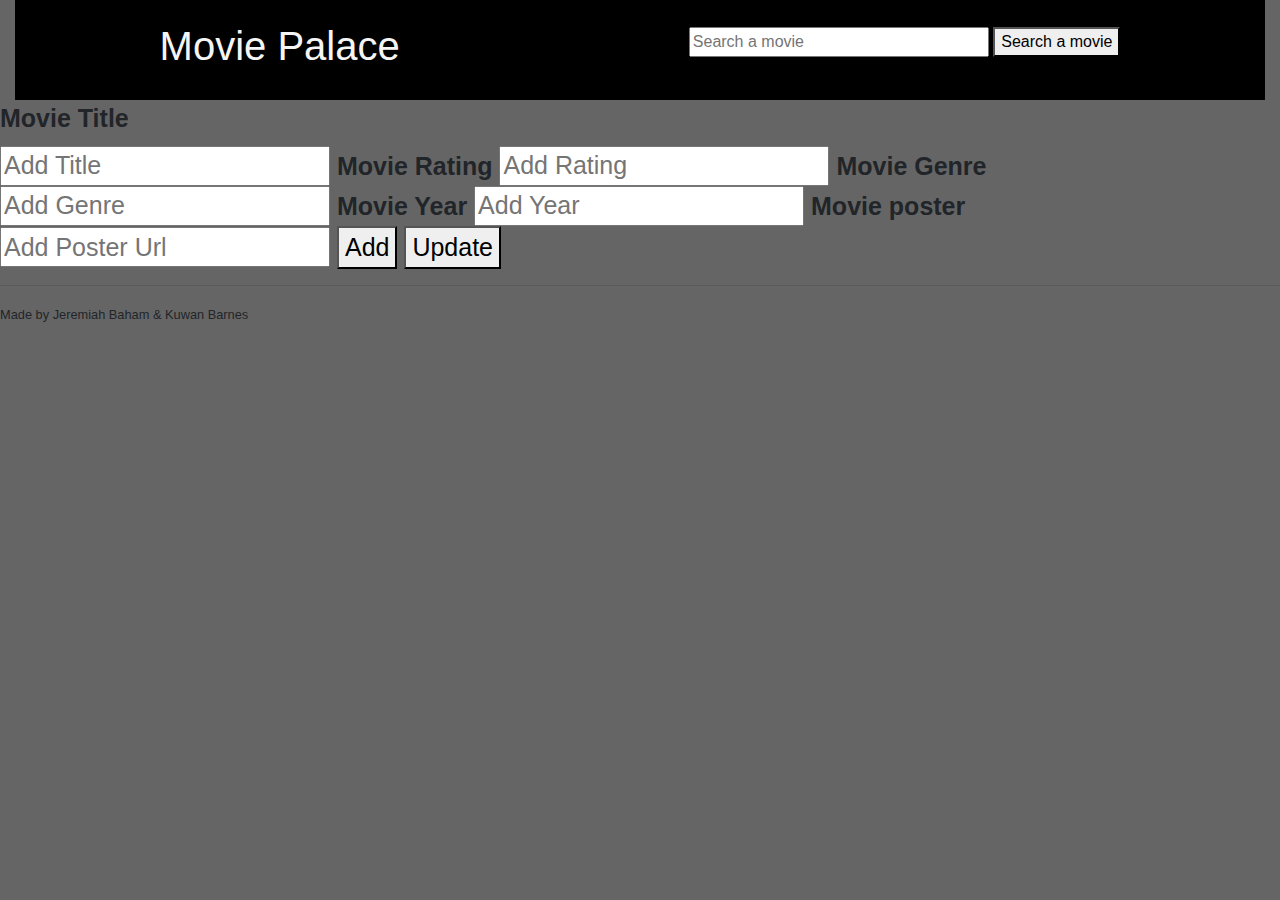
<file: index.html>
<!DOCTYPE html>
<html lang="en">
<head>
    <meta charset="UTF-8">
    <title>Movie Palace</title>
    <link rel="stylesheet" href="https://stackpath.bootstrapcdn.com/bootstrap/4.3.1/css/bootstrap.min.css"
          integrity="sha384-ggOyR0iXCbMQv3Xipma34MD+dH/1fQ784/j6cY/iJTQUOhcWr7x9JvoRxT2MZw1T" crossorigin="anonymous">
    <link rel="stylesheet" href="movie.css">

</head>
<body>
<div id="loader"> Loading ....</div>
<div class="container-fluid">
    <div style="height: 100px" class="brand d-flex align-items-center justify-content-around">
        <h1>Movie Palace</h1>

        <div>
            <form>
                <div class="form-group">
                    <input style="width: 300px;" type="text" id="inputValue" placeholder="Search a movie">
                    <button type="submit" id="search"> Search a movie </button>
                </div>
            </form>
        </div>
    </div>
    <div id="moviesSearchable"></div>
</div>

<div class="container-fluid">
    <div class="row">
        <div class="col-12">
            <div id="movies">
            </div>
        </div>
    </div>
</div>

<div class="addGroup" style="font-size: 25px; font-weight: bold">
    <label>Movie Title</label><br>
    <input id="addMovie" placeholder="Add Title" style="height: 40px;" name="required">
    <lablel>Movie Rating</lablel>
    <input id="addRating" placeholder="Add Rating" style="height: 40px;" name="required">
    <lablel>Movie Genre</lablel>
    <input id="addGenre" placeholder="Add Genre" style="height: 40px;" name="required">
    <lablel>Movie Year</lablel>
    <input id="addYear" placeholder="Add Year" style="height: 40px;" name="required">
    <lablel>Movie poster</lablel>
    <input id="addPoster" placeholder="Add Poster Url" style="height: 40px;" name="required">

    <button id="addNew">Add</button>
    <button id="close" onclick="window.location.reload()">Update</button>
</div>

<!-- Modal -->
<div class="modal fade" id="exampleModal" tabindex="-1" role="dialog" aria-labelledby="exampleModalLabel"
     aria-hidden="true">
    <div class="modal-dialog" role="document">
        <div class="modal-content">
            <div class="modal-header">
                <h5 class="modal-title" id="exampleModalLabel">Edit Movie?</h5>
                <button type="button" class="close" data-dismiss="modal" aria-label="Close">
                    <span aria-hidden="true">&times;</span>
                </button>
            </div>
            <div class="modal-body">
                <div class="row">
                    <div class="col-6">
                        <label>Movie Title</label>
                        <input id="addMovieModal" placeholder="Edit Title" style="height: 20px;"
                               spellcheck="true">
                        <lablel>Movie Rating</lablel>
                        <input id="addRatingModal" placeholder="Edit Rating" style="height: 20px;"><br>
                        <lablel>Movie Genre</lablel>
                        <input id="addGenreModal" placeholder="Edit Genre" style="height: 20px;"><br>
                        <lablel>Movie Year</lablel>
                        <input id="addYearModal" placeholder="Edit Year" style="height: 20px;">
                        <lablel>Movie poster</lablel>
                        <input id="addPosterModal" placeholder="Add Poster Url" style="height: 20px;" name="required">
                    </div>
                </div>
            </div>
            <div class="modal-footer">
                <button type="button" class="close" onclick="window.location.reload()" data-dismiss="modal"
                        aria-hidden="true">Close
                </button>
                <button type="button" class="btn btn-primary" id="saveChanges" data-movie="">Save changes</button>
            </div>
        </div>
    </div>
</div>
<!--    Delete modal-->
<div class="modal fade" id="deleteModal" tabindex="-1" role="dialog" aria-labelledby="modalLabel"
     aria-hidden="true">
    <div class="modal-dialog" role="document">
        <div class="modal-content">
            <div class="modal-header">
                <h5 class="modal-title" id="deleteModalLabel">Delete Title?</h5>
                <button type="button" class="close" data-dismiss="modal" aria-label="Close">
                    <span aria-hidden="true">&times;</span>
                </button>
            </div>
            <div class="modal-body">
                <h3>Are you sure you want to delete this title?</h3>
            </div>
            <div class="modal-footer">
                <button type="button" onclick="window.location.reload()" class="close" data-dismiss="modal"
                        aria-hidden="true">Close
                </button>
                <button type="button" class="btn btn-danger" id="confirmDelete" data-movie="">Delete</button>
            </div>
        </div>
    </div>
</div>

<hr>
<footer>
    <small>
        Made by Jeremiah Baham & Kuwan Barnes
    </small>
</footer>
</div>
<script src="jquery-2.2.4.js"></script>

<script src="https://cdnjs.cloudflare.com/ajax/libs/popper.js/1.14.7/umd/popper.min.js"
        integrity="sha384-UO2eT0CpHqdSJQ6hJty5KVphtPhzWj9WO1clHTMGa3JDZwrnQq4sF86dIHNDz0W1"
        crossorigin="anonymous"></script>
<script src="https://stackpath.bootstrapcdn.com/bootstrap/4.3.1/js/bootstrap.min.js"
        integrity="sha384-JjSmVgyd0p3pXB1rRibZUAYoIIy6OrQ6VrjIEaFf/nJGzIxFDsf4x0xIM+B07jRM"
        crossorigin="anonymous"></script>
<script src="keys.js"></script>
<script src="movie-app.js"></script>
</body>
</html>
</file>
<file: movie.css>
.loader {
    border: 16px solid ##666565; /* Light grey */
    border-top: 16px solid ##000000; /* Blue */
    border-radius: 50%;
    width: 120px;
    height: 120px;
    animation: spin 2s linear infinite;
}

@keyframes spin {
    0% { transform: rotate(0deg); }
    100% { transform: rotate(360deg); }
}
body{
    background-color: #666565;
    background-image: url("https://www.transparenttextures.com/patterns/large-leather.png");
}
.brand{
    background-color: #000000;
    background-image: url("https://www.transparenttextures.com/patterns/large-leather.png");
    color: whitesmoke;

}
.required{
    border-color: red;
}
.card{
    margin: 25px;
}
/*carousel*/
section {
    display: flex;
width: 100%;
    overflow-x: auto;

}
section img{
    width: 300px;
}
img:hover{
    margin-left: 40px;
    transform: scale(1.2);
    cursor: pointer;
}
/*movie content */
.content-display{
    display: block;
    height: 400px;
    border: solid 5px darkred;
    cursor: pointer;
}

/*
flip card
*/
.card-flip > div {
    backface-visibility: hidden;
    transition: transform 300ms;
    transition-timing-function: linear;
    width: 100%;
    height: 100%;
    margin: 0;
    display: flex;
}

.card-front {
    transform: rotateY(0deg);
}

.card-back {
    transform: rotateY(180deg);
    position: absolute;
    top: 0;
}

.card-flip:hover .card-front {
    transform: rotateY(-180deg);
}

.card-flip:hover .card-back {
    transform: rotateY(0deg);
}
</file>
